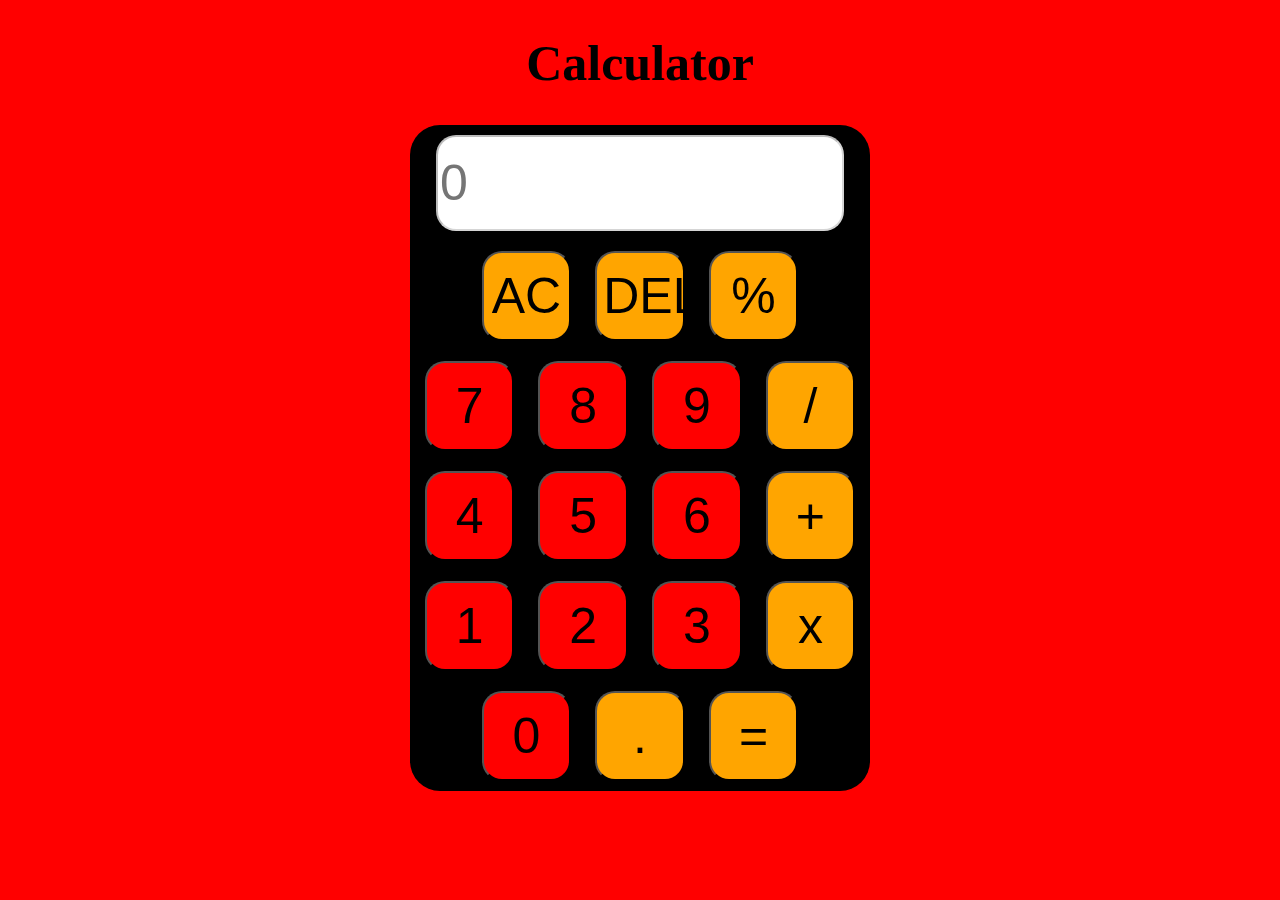
<file: JS PROJECT/index.html>
<!DOCTYPE html>
<html lang="en">
<head>
    <meta charset="UTF-8">
    <meta name="viewport" content="width=device-width, initial-scale=1.0">
    <title>Calculator</title>
    <link rel="stylesheet" href="index.css">
    <script src="index.js" defer></script>
</head>
<body>
    <h1>Calculator</h1>
    <header>
        <input id="display-el" style="background-color: white; width: 400px;" placeholder="0" disabled><br>
        <input onclick="toClearAll()" type="button" value="AC" style="background-color: orange;">
        <input onclick="toDelete()" type="button" value="DEL" style="background-color: orange;">
        <input onclick="addToDisplay('%')" type="button" value="%" style="background-color: orange;"><br>
        <input onclick="addToDisplay('7')" type="button" value="7">
        <input onclick="addToDisplay('8')" type="button" value="8">
        <input onclick="addToDisplay('9')" type="button" value="9">
        <input onclick="addToDisplay('/')" type="button" value="/" style="background-color: orange;"><br>
        <input onclick="addToDisplay('4')" type="button" value="4">
        <input onclick="addToDisplay('5')" type="button" value="5">
        <input onclick="addToDisplay('6')" type="button" value="6">
        <input onclick="addToDisplay('+')" type="button" value="+" style="background-color: orange;"><br>
        <input onclick="addToDisplay('1')" type="button" value="1">
        <input onclick="addToDisplay('2')" type="button" value="2">
        <input onclick="addToDisplay('3')" type="button" value="3">
        <input onclick="addToDisplay('*')" type="button" value="x" style="background-color: orange;"><br>
        <input onclick="addToDisplay('0')" type="button" value="0">
        <input onclick="addToDisplay('.')" type="button" value="." style="background-color: orange;">
        <input onclick="calculateResult()" type="button" value="=" style="background-color: orange;">
    </header>
</body>
</html>
</file>
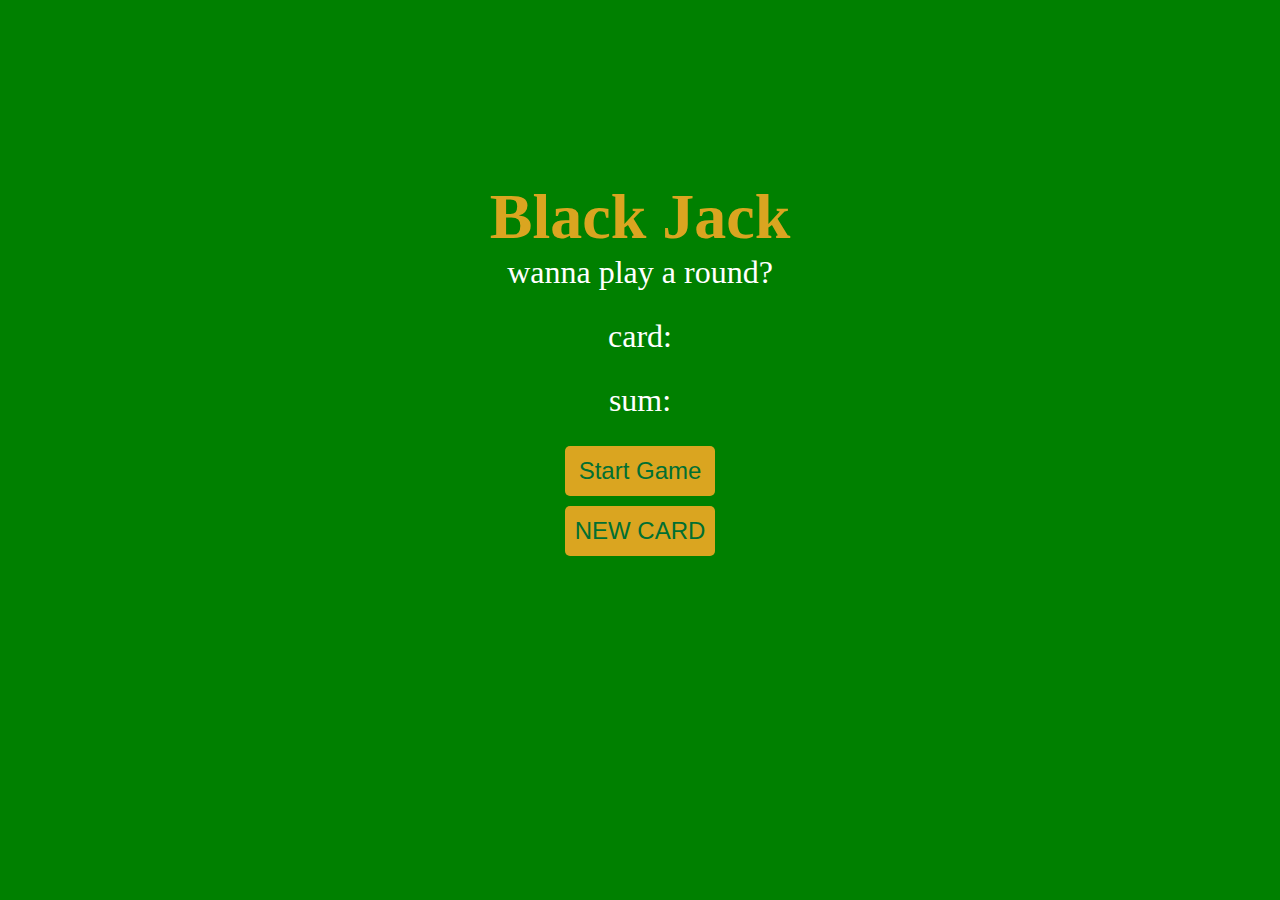
<file: JS PROJECT/black jack game/index.html>
<!DOCTYPE html>
<html lang="en">
<head>
    <meta charset="UTF-8">
    <meta name="viewport" content="width=device-width, initial-scale=1.0">
    <title>Black Jack</title>
    <link rel="stylesheet" href="index.css">
</head>
<body>
    <h1>Black Jack</h1>
    <p id="message-el">wanna play a round?</p>
    <p id="cards-el">card:</p>
    <p id="sum-el">sum:</p>
    <button onclick="startGame()">Start Game</button><br>
    <button onclick="newCard()" class="new">NEW CARD</button>
    <script src="index.js"></script>
</body>
</html>
</file>
<file: JS PROJECT/index.css>
body {
  margin: 0;
  padding: 0;
  text-align: center;
  background-color: red;
}
body>h1{
  font-size: 50px;
}
header{
  background-color: black;
  margin-left: 32vw;
  margin-right: 32vw;
  border-radius: 30px;
  
}
input{
  margin: 10px;
  justify-items: center;
  width: 7vw;
  height: 10vh;
  border-radius: 20px;
  font-size: 50px;
  background-color: red;

}
.box{
color: black;
}
.display{
  width: 400px;
  
}
</file>
<file: JS PROJECT/black jack game/index.css>
*{
    margin: 0;
    padding: 0;
    box-sizing: border-box;
}
body{
    text-align: center;
    background-color: green;
    color: white;
    padding: 20vh;
    font-size: xx-large;
}
h1{
    color: goldenrod;
}
#message-El{
    padding-top: 3vh;
    font-style: italic;
}
p{
    font-size: xx-large;
    color: white;
    padding-bottom: 3vh;

}
button{
    width: 150px;
    color: #016f32;
    background-color: goldenrod;
    height: 50px;
    font-size: x-large;
    border: none;
    border-radius: 5px;
    
}
.new{
    margin-top: 10px;
}
</file>
